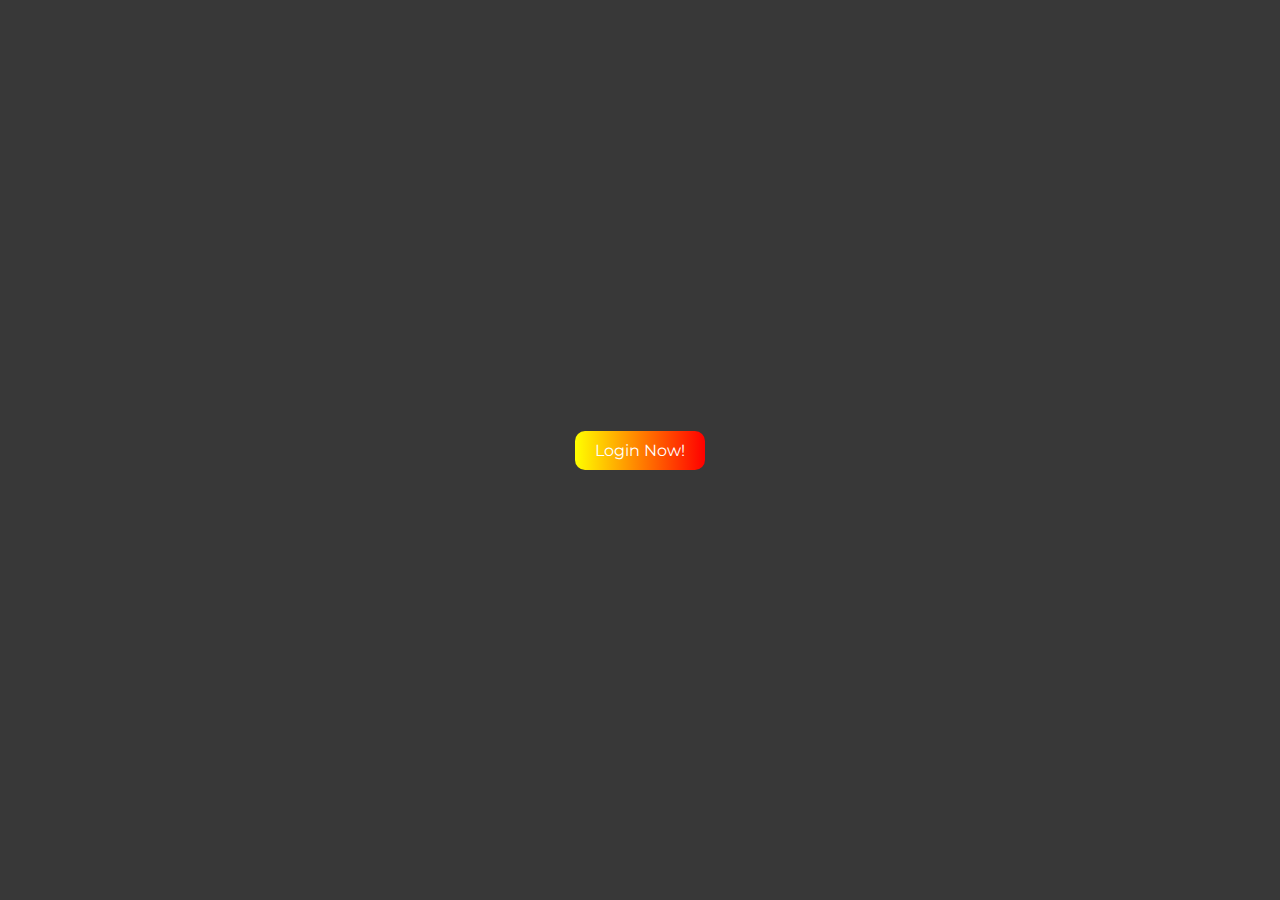
<file: index.html>
<!DOCTYPE html>
<html lang="en">
<head>
    <meta charset="UTF-8">
    <meta http-equiv="X-UA-Compatible" content="IE=edge">
    <meta name="viewport" content="width=device-width, initial-scale=1.0">
    <title>Login Form Modal</title>
    <link rel="preconnect" href="https://fonts.googleapis.com">
    <link rel="preconnect" href="https://fonts.gstatic.com" crossorigin>
    <link href="https://fonts.googleapis.com/css2?family=Montserrat&display=swap" rel="stylesheet"> 
    <style>
        * {
            padding: 0;
            margin: 0;
            outline: 0;
            font-family: 'Montserrat', sans-serif;
        }

        body {
            background-color: #383838;
        }

        section#overlay {
            position: fixed;
            top: -100%;
            left: 0;
            right: 0;
            height: 100vh;
            display: flex;
            justify-content: center;
            align-items: center;
            background-image: linear-gradient(-90deg, red, yellow);
            visibility: hidden;
            opacity: 0;
            transition: 0.2s all linear;
        }

        section#overlay.active {
            visibility: visible;
            opacity: 1;
            top: 0;
        }

        section#overlay aside {
            background-color: #fff;
            width: 350px;
            padding: 20px;
            border-radius: 16px;
            position: relative;
        }

        section#overlay aside h2 {
            text-align: center;
            margin-bottom: 20px;
            font-size: 24px;
            color: #181818;
        }

        section#overlay aside a.close {
            position: absolute;
            top: 8px;
            right: 8px;
            cursor: pointer;
        }

        section#overlay aside a.close svg {
            width: 25px;
            height: 25px;
        }

        section#overlay aside h4 {
            font-size: 16px;
            color: #282828;
            margin-bottom: 8px;
        }

        input[type=text],
        input[type=password] {
            width: calc(100% - 20px);
            padding: 8px 10px;
            border: #cdcdcd solid 1px;
            border-radius: 5px;
            margin-bottom: 15px;
        }

        .btn {
            border: none;
            padding: 8px 20px;
            color: #fff;
            border-radius: 5px;
            font-size: 16px;
            background-image: linear-gradient(-90deg, red, yellow);
        }

        

        div.btnSec {
            width: 100%;
            height: 100vh;
            display: flex;
            justify-content: center;
            align-items: center;
        }

        button[type=button]{
            padding: 10px 20px;
            background-image: linear-gradient(-90deg, red, yellow);
            color: #fff;
            border: none;
            font-size: 16px;
            border-radius: 10px;
        }
    </style>
    <script>
        function toggleModal() {
            document.getElementById("overlay").classList.toggle('active');
        }



    </script>
</head>
<body>
    <div class="btnSec">
        <button type="button" onclick="toggleModal()">Login Now!</button>
    </div>
    <section id="overlay">
        <aside>
            <h2>Login</h2>
            <form action="">
                <a onclick="toggleModal()" class="close">
                    <svg viewBox="0 0 32 32" xmlns="http://www.w3.org/2000/svg"><defs><style>.cls-1{fill:none;stroke:#a70eff;stroke-linecap:round;stroke-linejoin:round;stroke-width:2px;}</style></defs><title/><g id="cross"><line class="cls-1" x1="7" x2="25" y1="7" y2="25"/><line class="cls-1" x1="7" x2="25" y1="25" y2="7"/></g></svg> 
                </a>
                <h4>Username</h4>
                <input type="text" id="user" required />
                <h4>Password</h4>
                <input type="password" id="pass"   required />
                <input type=button  id="register" class="btn" onClick="parent.location='Dashboard.html'"
 value='Login' >
            </form>
        </aside>
    </section>
</body>
</html>
</file>
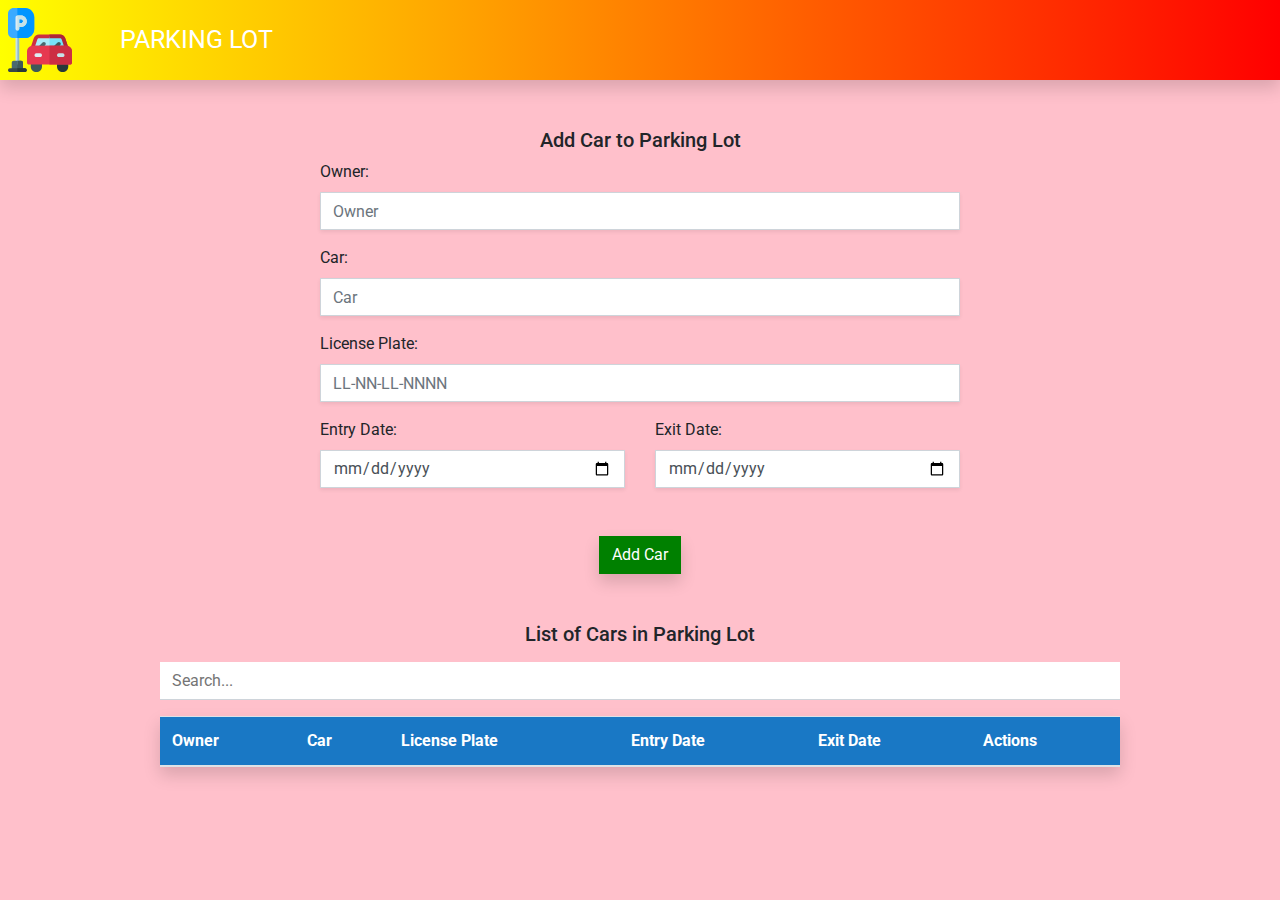
<file: Dashboard.html>
<!DOCTYPE html>
<html lang="en">

<head>
    <meta charset="UTF-8">
    <meta name="viewport" content="width=device-width, initial-scale=1.0">
    <meta http-equiv="X-UA-Compatible" content="ie=edge">
    <link href="https://fonts.googleapis.com/css?family=Roboto&display=swap" rel="stylesheet">
    <link rel="stylesheet" href="./CSS/bootstrap.min.css">
    <link rel="stylesheet" href="./CSS/style.css">
    <title>Parking Lot</title>
</head>

<body style="background-color:pink;">
    <header class="shadow">
        <div class="header-content d-flex justify-content-center p-2">
            <img src="./Images/parking.svg" alt="" id="header-logo">
            <div id="header-msg" class="ml-5 align-self-center">PARKING LOT</div>
            <input type=button class="btn1" onClick="parent.location='index.html'"
 value='Log Out'>
        </div>
    </header>
    <div class="form-container mt-5">
        <form class="w-50 mx-auto" id="entryForm">
            <h5 class="text-center">Add Car to Parking Lot</h5>
            <div class="form-group">
                <label for="owner">Owner:</label>
                <input type="text" class="form-control rounded-0 shadow-sm" id="owner" placeholder="Owner">
            </div>
            <div class="form-group">
                <label for="car">Car:</label>
                <input type="text" class="form-control rounded-0 shadow-sm" id="car" placeholder="Car">
            </div>
            <div class="form-group">
                <label for="licensePlate">License Plate:</label>
                <input type="text" class="form-control rounded-0 shadow-sm" id="licensePlate" placeholder="LL-NN-LL-NNNN">
            </div>
            <div class="row">
                <div class="col-6">
                    <label for="entryDate">Entry Date:</label>
                    <input type="date" class="form-control rounded-0 shadow-sm" id="entryDate">
                </div>
                <div class="col-6">
                    <label for="exitDate">Exit Date:</label>
                    <input type="date" class="form-control rounded-0 shadow-sm" id="exitDate">
                </div>
            </div>
            <button type="submit" class="btn mx-auto d-block mt-5 rounded-0 shadow" id="btnOne">Add Car</button>
        </form>
    </div>
    <div class="table-container mt-5 mb-5 w-75 mx-auto" >
            <h5 class="text-center mb-3">List of Cars in Parking Lot</h5>

            <input type="text" class="w-100 mb-3" id="searchInput" placeholder="Search...">
            <table class="table table-striped shadow " id="parkingTable">
                    <thead class="text-white" id="tableHead">
                      <tr>
                        <th scope="col">Owner</th>
                        <th scope="col">Car</th>
                        <th scope="col">License Plate</th>
                        <th scope="col">Entry Date</th>
                        <th scope="col">Exit Date</th>
                        <th scope="col">Actions</th>
                      </tr>
                    </thead>
                    <tbody id="tableBody">
                     
                    </tbody>
                  </table>
    </div>


    <script src="./JS/bootstrap.min.js"></script>
    <script src="./JS/core.js"></script>
</body>

</html>
</file>
<file: CSS/style.css>
*{
    font-family: 'Roboto', sans-serif;
    padding:0;
    margin:0;
    border:0
}
header{
    background-image: linear-gradient(-90deg, red, yellow);
    display: flex;

}
#header-logo{
    width:64px;
    height:64px;
}
#header-msg{
    font-size: 25px;
    color: white;
}
#btnOne{
    background-color:green;
    color:white;
}
#btnOne:focus,#btnOne:hover{
    box-shadow: none;
    outline:none;
    background: red;
    transition: 1s;
}

#tableHead{
    background-color:rgb(25, 120, 197);
}
#searchInput{
    height: calc(1.5em + .75rem + 2px);
    padding: .375rem .75rem;
    border-bottom: 1px solid #ced4da;
}
#searchInput:hover,#searchInput:focus{
    box-shadow: none;
    outline:none;
}

.btn1{
    background-color:green;
    color:white;
    padding: 0px;
    padding-right: 5px;
    padding-left: 5px;
    height: 30px;
   
   

    position: relative;
    left: 70rem;
    top:1rem
}
.btn1:focus,.btn1:hover{
    box-shadow: none;
    outline:none;
    background: red;
    transition: 1s;
}
</file>
